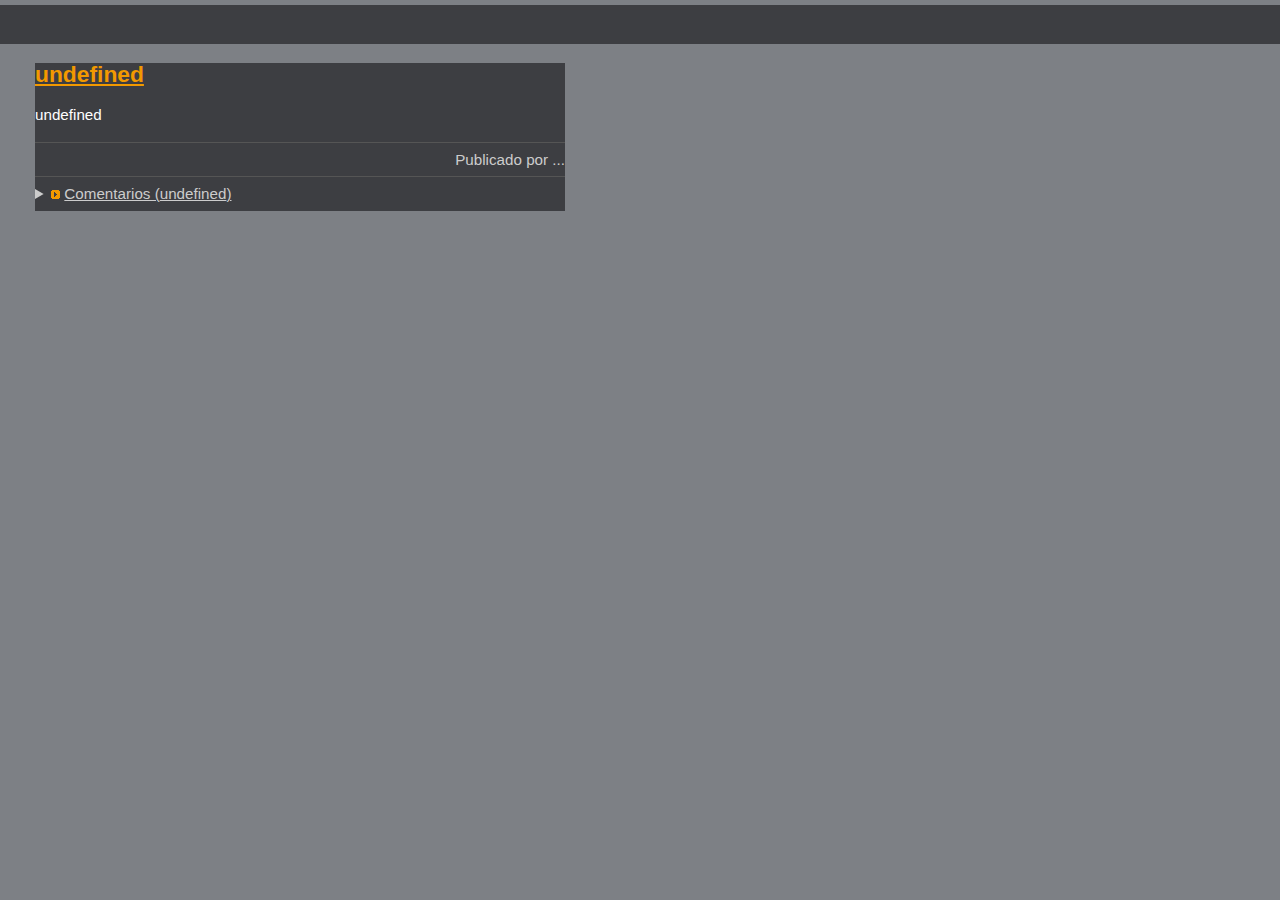
<file: index.html>
<!DOCTYPE html>
<html>

<head>
	<title>My Blog</title>
	<link rel="stylesheet" href="styles.css">
	<script type="module" src="script.js"></script>
</head>

<body>
	<header class="toph"></header>
	<main class="center">
		<post-info postId="5"></post-info>
		<comments-info postId="5"></comments-info>
	</main>
</body>

</html>
</file>
<file: styles.css>
/* 

Grey Blog Free Template
By Herreman David 
http://www.free-css-templates.com

*/

body { 
	margin:5px 0; 
	padding:0; 
	font: 100% Arial, Sans-Serif; 
	color:#FFF;  
	background-color:#eee;
	line-height: 1.4em; 
	background : #7D8085;
}

.center { 
	width: 530px; 
	font-size: 95%; 
	margin: 0px 0 5px 35px !important;
	margin: 0px 0 5px 20px; 
	padding: 0; 
	background: #3D3E42; 
	color: #FFF;
}

.toph { background: #3D3E42; height: 39px; margin:0; padding:0; }

.content { 
    color: #a0a0a0; 
	margin: 0 auto; 
	padding: 0; 
	width: 800px; 
	background: #3D3E42;
}

.title {
	background: #FFF url(../img/logo.jpg) left no-repeat;
	height: 28px;
	color: #F29900;
	font-size:150%; 
	font-weight:bold; 
	padding: 10px 0 0 40px;
	
}

.right {  
	background: #FFF;
	clear: both; 
	font-size: 95%; 
	float:right; 
	width: 170px; 
	margin: 0 15px 0 0 !important;
	margin: 0 8px 0 0;
	padding: 0px 1em 0 0px; 
}

.right a { color: #7D8085;}
.nav { clear: both; text-align: left; color: 	#7D8085; padding: 5px 0 0 0; }
.nav li { font-weight: bold; margin: 0 0 8px 0; padding: 0 0 0 5px; border-bottom: 1px solid #F29900; }
.nav li a { color: #7D8085; }
.nav li a:hover { color: #F29900; text-decoration: none; }

.boxad { 	background: #45464B; color: #BBB; border: 1px solid #555; padding: 5px; }

p { 	margin: 0 0 5px 0; 	padding: 0; color: #888; background: inherit; }
hr { border: 0; height: 1px; color: #eee; background-color: #eee; }
a { 	color: #888; background: inherit;  text-decoration:none; }
a:hover { 	background: inherit;	text-decoration: underline; }
h1 { padding:0; margin:0; color: #FFF; background: inherit;font: bold 1.8em Arial, Sans-Serif; letter-spacing: -1px; }
h1 a {color: #FFF; background: inherit;}
h2 { background-color: inherit; 	color:#F29900; font-size:140%; font-weight:bold; margin: 10px 0 10px 0; padding:0; }
h2 a { color: #F29955; }
h2 a:hover { 	color: #F29955; text-decoration: none;}

ul { margin: 5px 0 20px 15px; padding : 0; list-style : none; }
li { list-style-type: square;	color: #F29900;	margin: 0 0 0px 0;	padding: 0 0 0 0px; }
li a { color: #7D8085; }
li a:hover { color: #F29900;  }




.footer { 
	clear:both;
	width: auto;
	height: 37px;
	color:#888;  
	font-size:90%;
	background: #3D3E42 url(bot.jpg) no-repeat center;
	text-align:center; 
}


.footer_text {
	text-align: right;
 	margin: 0; padding: 0;
	color: #aaa;
}

.footer_text a { color: #777; }


fieldset {
	border: 1px solid #eee;
}

textarea.text { 
	height: 150px; 
	width: 90%; 
	border: 1px solid #ccc; 
	background: #fff; 
	color: #000;
}

textarea.text:hover { 
	border: 1px solid #eee; 
	background: #FFFFF4; 
	color: #000;
}

input.field { 
	border: 1px solid #ccc; 
	background-color: #3C3C3C; 
	width: 100px; 
	color: #000;
}

input.field:hover { 
	border: 1px solid #eee; 
	background: #ccc; 
	color: #000;
}

input.text { 
	margin: 0; 
	width: 110px;
	border: 1px solid #F29900; 
	background: #FFF;
	color: #808080; 
}

input.text:hover { 
	border: 1px solid #F26600; 
}

input.searchbutton { 
	margin: 0; 
	font-size: 100%; 
	font-family: Arial, Sans-serif; 
	border: none; 
	background: #FFFFFF; 
	color: #808080; 
	padding: 1px; 
	font-weight: bold; 
}

.time { 
	color: #192D50; 
	float: left;
	text-align: left; 
	padding: 5px 0 0 15px; 
}

input.button { 
	background: #FFFFF4; 
	color: #808080;
	border-right: 1px solid #ccc;
	border-bottom: 1px solid #ccc;
}

.error {
	color: #990000;
	background-color: #FFF0F0;
	padding: 7px;
	margin-top: 5px;
	margin-bottom: 10px;
	border: 1px dashed #990000;
}
.error h2 {
	color: #990000;
	background: inherit;
}

.success {
	color: #000000;
	background: #F5FBE1;
	padding: 7px;
	margin-top: 5px;
	margin-bottom: 5px;
	border: 1px dashed #7BA813;
}
.success h2 {
	color: #7BA813;
	background: inherit;
}
</file>
